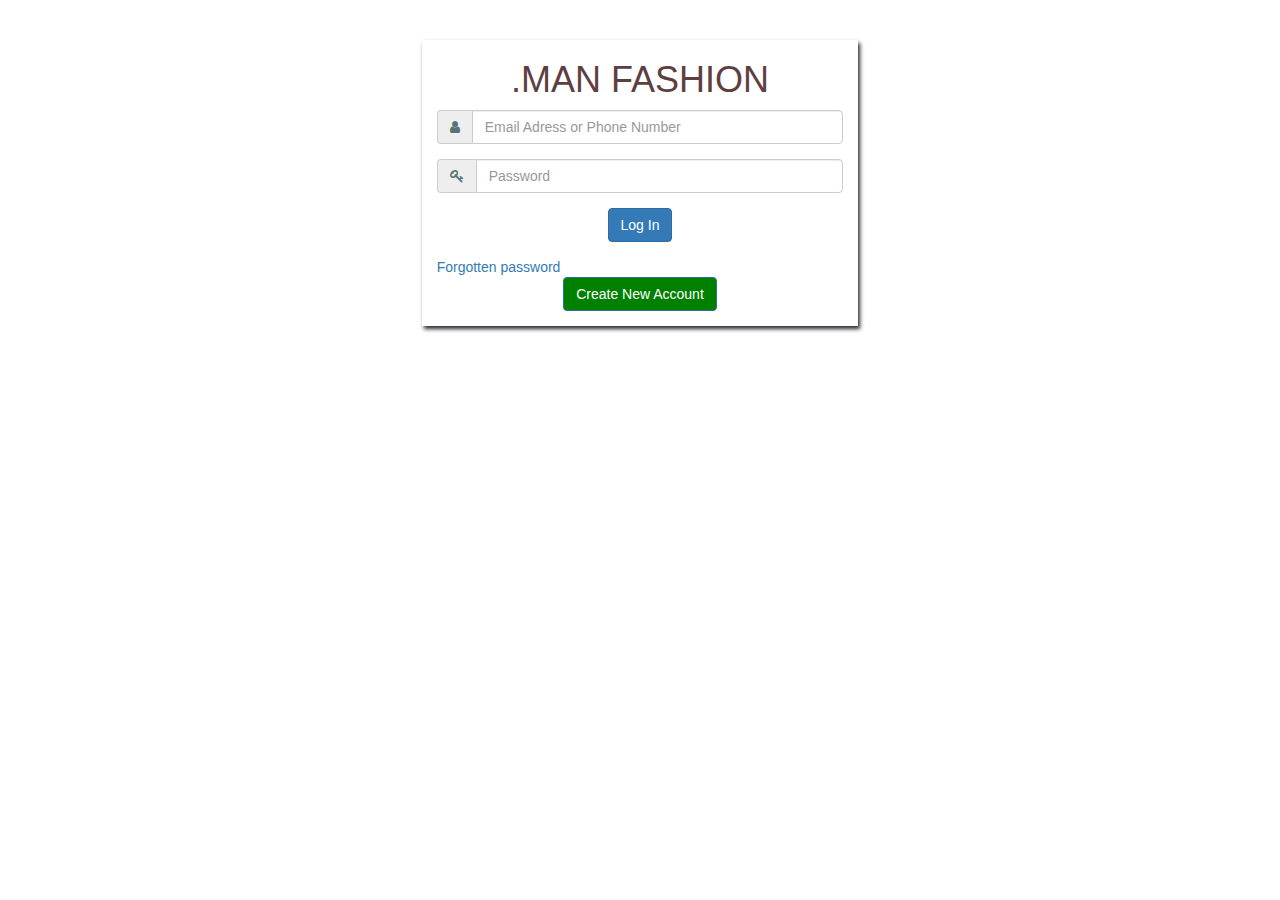
<file: sign_log_in.html>
<!DOCTYPE html>
<html lang="en">
<head>
    <meta charset="UTF-8">
    <meta name="viewport" content="width=device-width, initial-scale=1.0">
    <title>Document</title>
    <link rel="stylesheet" href="https://cdnjs.cloudflare.com/ajax/libs/font-awesome/4.7.0/css/font-awesome.min.css">
    <link rel="stylesheet" href="https://cdn.jsdelivr.net/npm/bootstrap@3.3.7/dist/css/bootstrap.min.css" integrity="sha384-BVYiiSIFeK1dGmJRAkycuHAHRg32OmUcww7on3RYdg4Va+PmSTsz/K68vbdEjh4u" crossorigin="anonymous">

    

    <style>
        #CNAForm{
            box-shadow: 2px 3px 4px rgb(44, 41, 46);
            margin-top: 40px;
            margin-bottom: 40px;
            color: rgb(94, 63, 63);
        }
        i.fa,b{
            color: rgb(87, 117, 117);
        }
    </style>

</head>
<body>
    <div class="contanier">
        <div class="row">
            <div class="col-xs-12 col-sm-offset-3 col-sm-6 col-md-offset-4 col-md-4 col-lg-offset-4 col-lg-4" id="CNAForm">
                <h1 class="text-center">.MAN FASHION</h1>
               
                <div class="form-group">
                    
                    <div class="input-group">
                        <span class="input-group-addon"><i class="fa fa-user"></i></span>
                        <input type="text" id="TxtFirstname" placeholder="Email Adress or Phone Number" maxlength="20" class="form-control">
                    </div>
                </div>
                <div class="form-group">
                   
                    <div class="input-group">
                        <span class="input-group-addon"><i class="fa fa-key" aria-hidden="true"></i></span>
                        <input type="password" id="TxtFirstname" placeholder="Password" maxlength="20" class="form-control">
                    </div>
                </div>

               
                <div class="form-group" style="text-align: center;">
                    <a href="" class="btn btn-primary " id="BtnCreateNewAccount" > <i style="color: white;" class="fa fa-user-puls"></i>Log In</a>
                   
                </div>
                
                <a href="#">Forgotten password</a>

                <div class="form-group" style="text-align: center; ">
                    <a href="" class="btn btn-primary " stid="BtnCreateNewAccount" style="background-color: green;"> <i style="color: white;" class="fa fa-user-puls"></i>Create New Account</a>
                   
                </div>
                
            </div>
        </div>
    </div>
</body>
</html>
</file>
